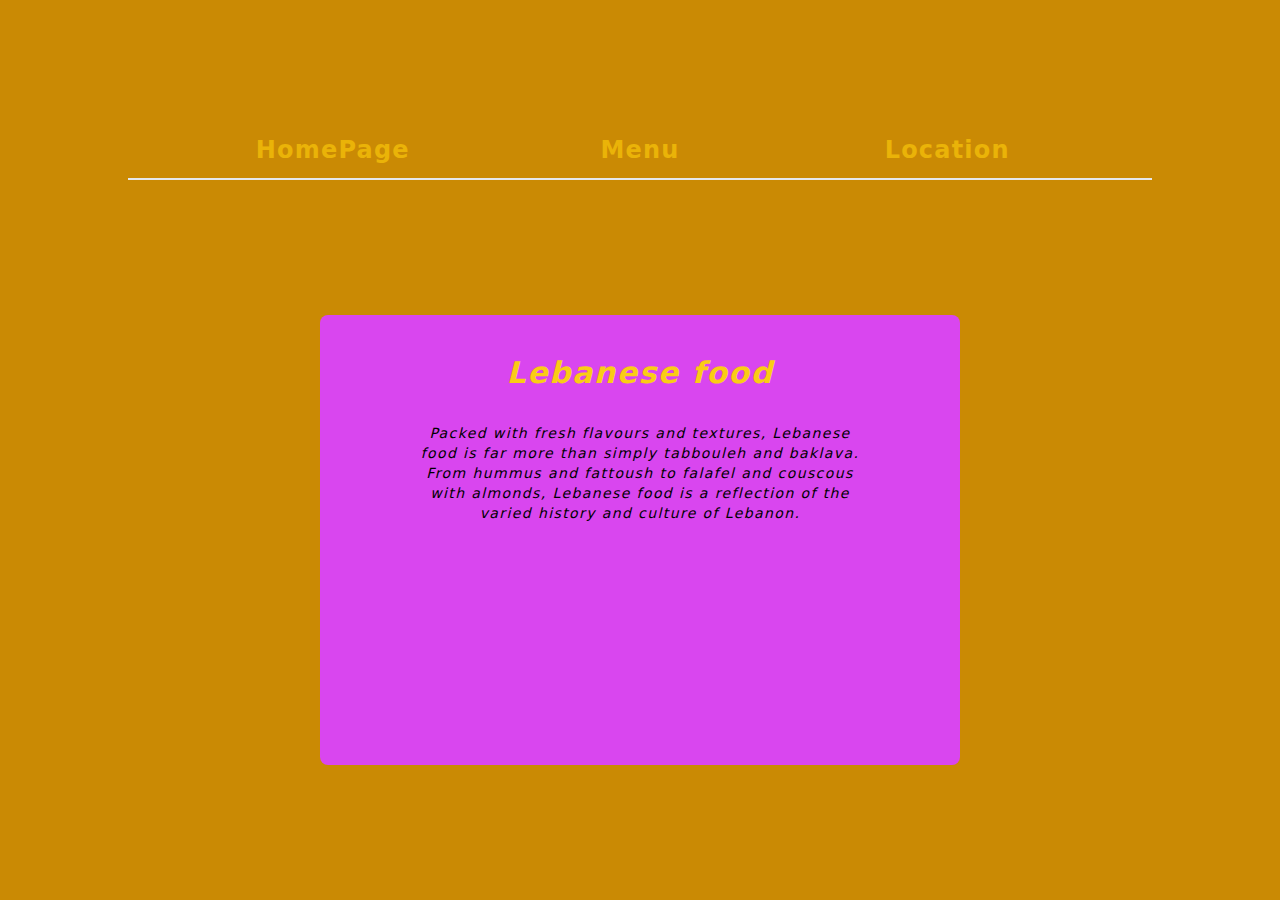
<file: index.html>
<!DOCTYPE html>
<html lang="en">

<head>
  <meta charset="UTF-8" />
  <meta name="viewport" content="width=device-width, initial-scale=1.0" />
  <title>Document</title>
<script defer src="main.js"></script></head>

<body class="flex items-center flex-col  h-screen bg-yellow-600 dark:bg-fuchsia-700 selection:bg-primary"></body>

</html>
</file>
